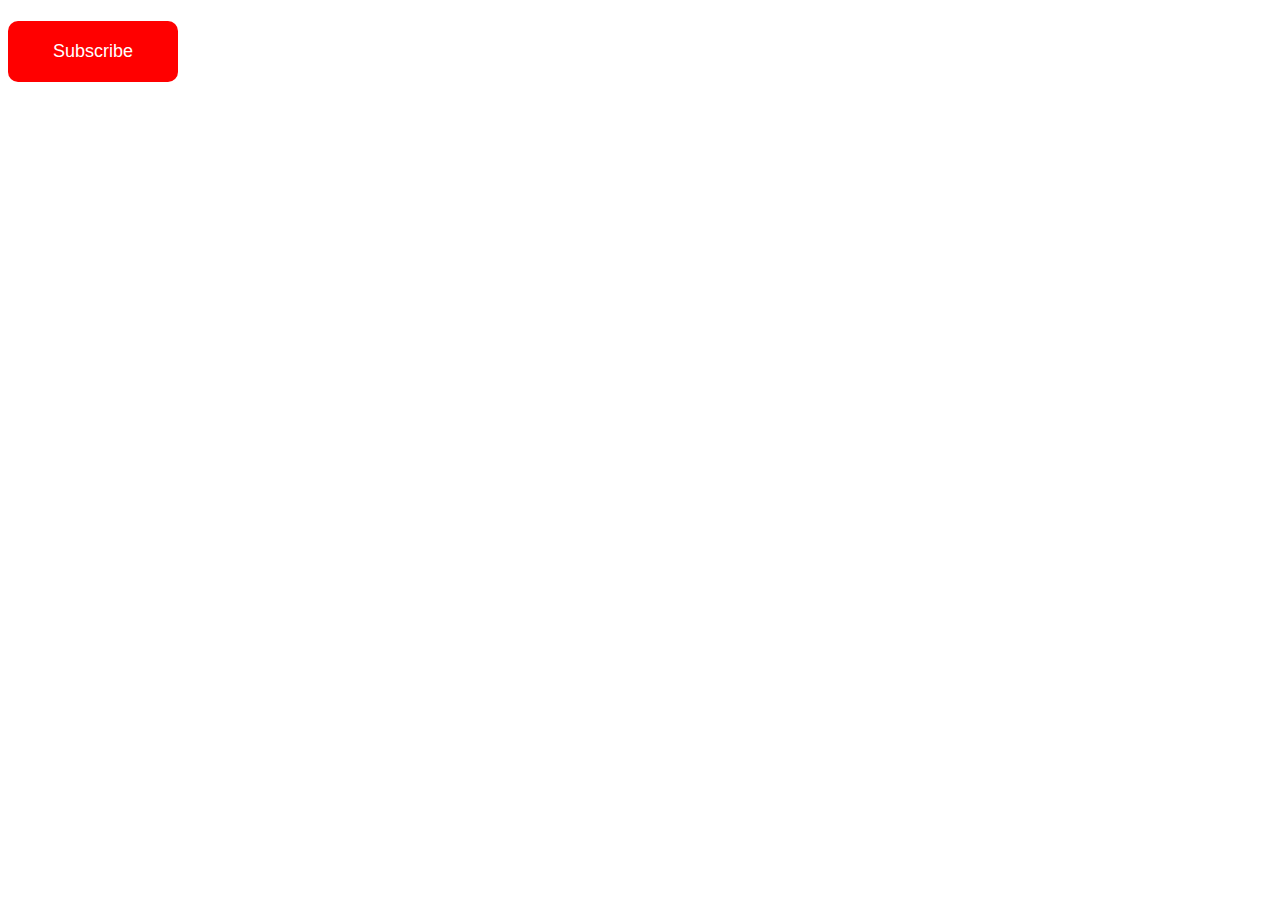
<file: Modern JS/07_JS_Function/index.html>
<!DOCTYPE html>
<html lang="en">
<head>
    <meta charset="UTF-8">
    <meta name="viewport" content="width=device-width, initial-scale=1.0">
    <title>Document</title>
    <link rel="stylesheet" href="style.css">
</head>
<body>
    <h1 id="title"></h1>
    <button id="btn">Subscribe</button>
    <script src="script.js"></script>
</body>
</html>
</file>
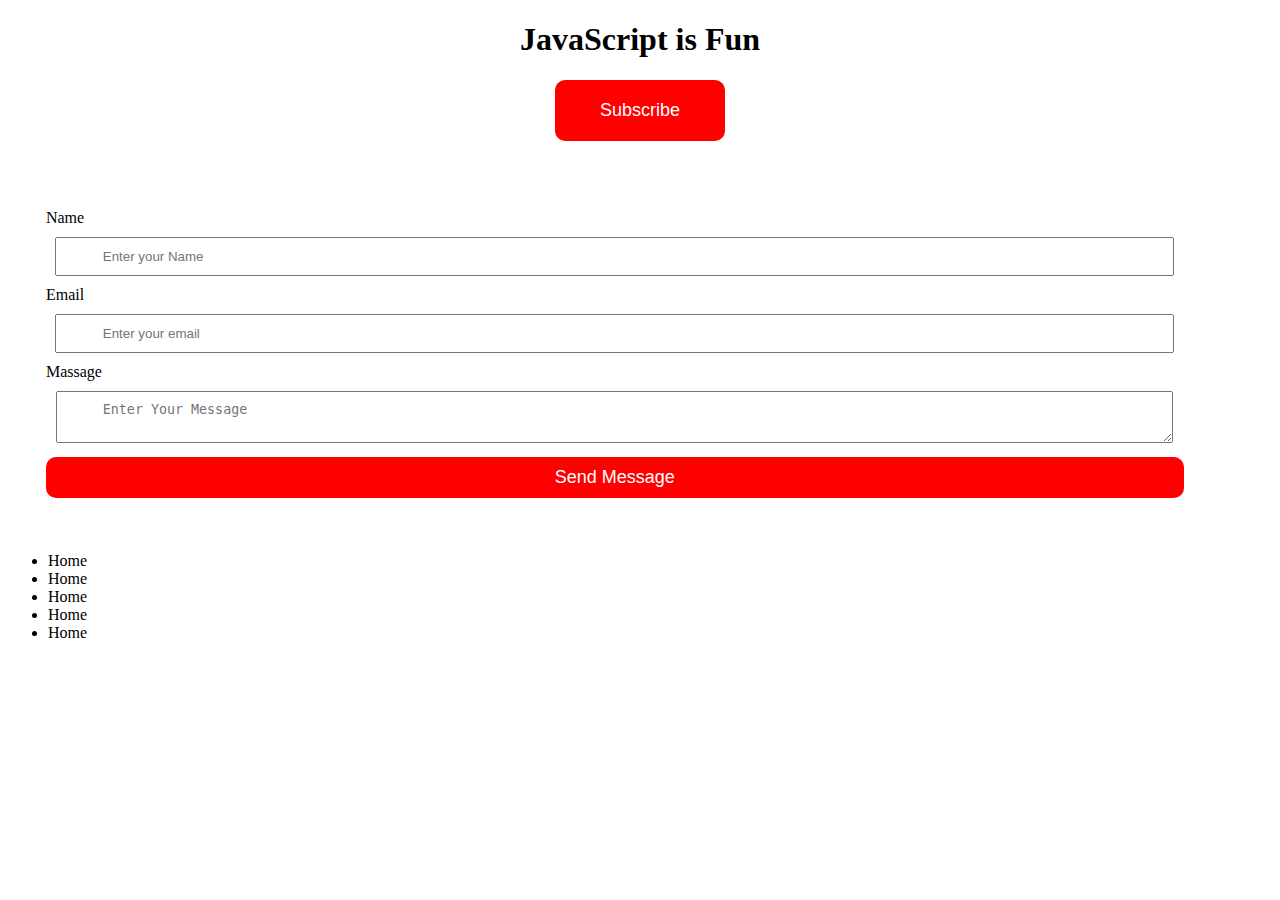
<file: Modern JS/10_JS_Events/index.html>
<!DOCTYPE html>
<html lang="en">
  <head>
    <meta charset="UTF-8" />
    <meta name="viewport" content="width=device-width, initial-scale=1.0" />
    <link rel='stylesheet' href='https://cdnjs.cloudflare.com/ajax/libs/font-awesome/6.6.0/css/all.min.css'>
    <title>Document</title>
    <link rel="stylesheet" href="style.css" />
  </head>
  <body onscroll="onScroll()">
    <h1 id="title">JavaScript is Fun</h1>
    <button  id="btn">Subscribe</button>
    <h2 id="text"></h2>
    <!-- <button id="like" onclick="like()"><i class="fa-regular fa-thumbs-up"></i> Like</button> -->

    <!-- keyboard event -->
     <form action="" id="form" onkeyup="keyPress()">
         <label for="">Name</label>
         <input type="text" placeholder="Enter your Name">
         <label for="">Email</label>
         <input type="email" placeholder="Enter your email">
         <label for="">Massage</label>
         <textarea id="textarea" placeholder="Enter Your Message"></textarea>
         <input type="submit" value="Send Message">
     </form>

     <ul id="ul">
        <li id="li">Home</li>
        <li>Home</li>
        <li>Home</li>
        <li>Home</li>
        <li>Home</li>
     </ul>
   

     <!-- <div>
        <p>Lorem ipsum dolor sit amet consectetur adipisicing elit. Exercitationem incidunt corrupti dolore repellat quasi esse laborum optio veniam obcaecati accusantium, cupiditate asperiores. Officia, possimus nulla molestiae debitis excepturi temporibus, nesciunt laborum nemo praesentium ea voluptate, minima cupiditate esse dignissimos blanditiis autem asperiores officiis doloribus iste labore consequuntur quidem error. Quae error, laboriosam debitis sit dolore ratione magni atque velit nostrum provident doloribus enim neque harum. Fugit numquam ex sed exercitationem asperiores itaque ab distinctio iure quas blanditiis, doloribus laborum maxime dolorum voluptas ad! Tempore voluptate maxime accusamus perferendis illo rem cum aliquam unde, aliquid, in sed? Ex atque harum quis.</p>
     </div> -->
    
    <script src="script.js"></script>
  </body>
</html>
</file>
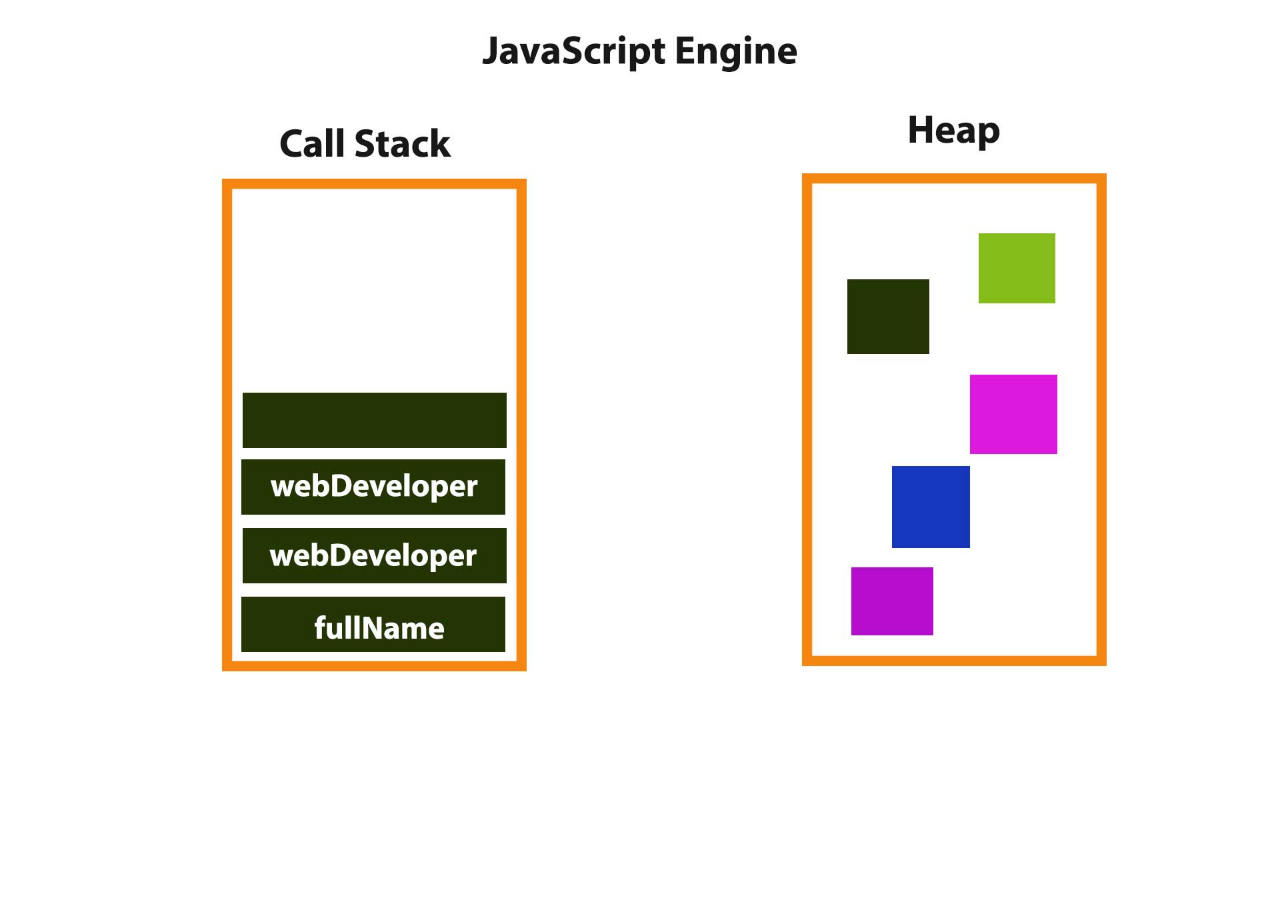
<file: Modern JS/14_JS_Memory Management/index.html>
<!DOCTYPE html>
<html lang="en">
  <head>
    <meta charset="UTF-8" />
    <meta name="viewport" content="width=device-width, initial-scale=1.0" />
    <title>Document</title>
    <link rel="stylesheet" href="style.css" />
  </head>
  <body>
    <img src="Memory.jpg" alt="This is a image" />
    <script src="script.js"></script>
  </body>
</html>
</file>
<file: Modern JS/07_JS_Function/style.css>
button {
    background: red;
    padding: 20px 45px;
    color: white;
    font-size: 18px;
    border-radius: 10px;
    border: 0;
}
</file>
<file: Modern JS/10_JS_Events/style.css>
body {
  text-align: center;
}

button, input[type='submit'] {
  background: red;
  padding: 20px 45px;
  color: white;
  font-size: 18px;
  border-radius: 10px;
  border: 0;
  transition: 0.5s;
  cursor: pointer;
}

button:hover, input[type='submit']:hover {
  background: #262626;
}


#form {
    width: 90%;
    padding: 3%;
}

#form label {
    display: block;
    margin-bottom: 10px;
    margin-top: 10px;
    text-align: left;
}

#form input, #form textarea {
    width: 90%;
    padding: 10px 4%;
}

#form input[type='submit'] {
    width: 100%;
    padding: 10px 4%;
    margin-top: 10px;
}

ul {
    text-align: left;
}
</file>
<file: Modern JS/14_JS_Memory Management/style.css>
* {
  margin: 0;
  padding: 0;
  box-sizing: border-box;
}

body {
  font-family: "Segoe UI", Tahoma, Geneva, Verdana, sans-serif;
}

img {
  width: 100%;
  height: auto;
}
</file>
